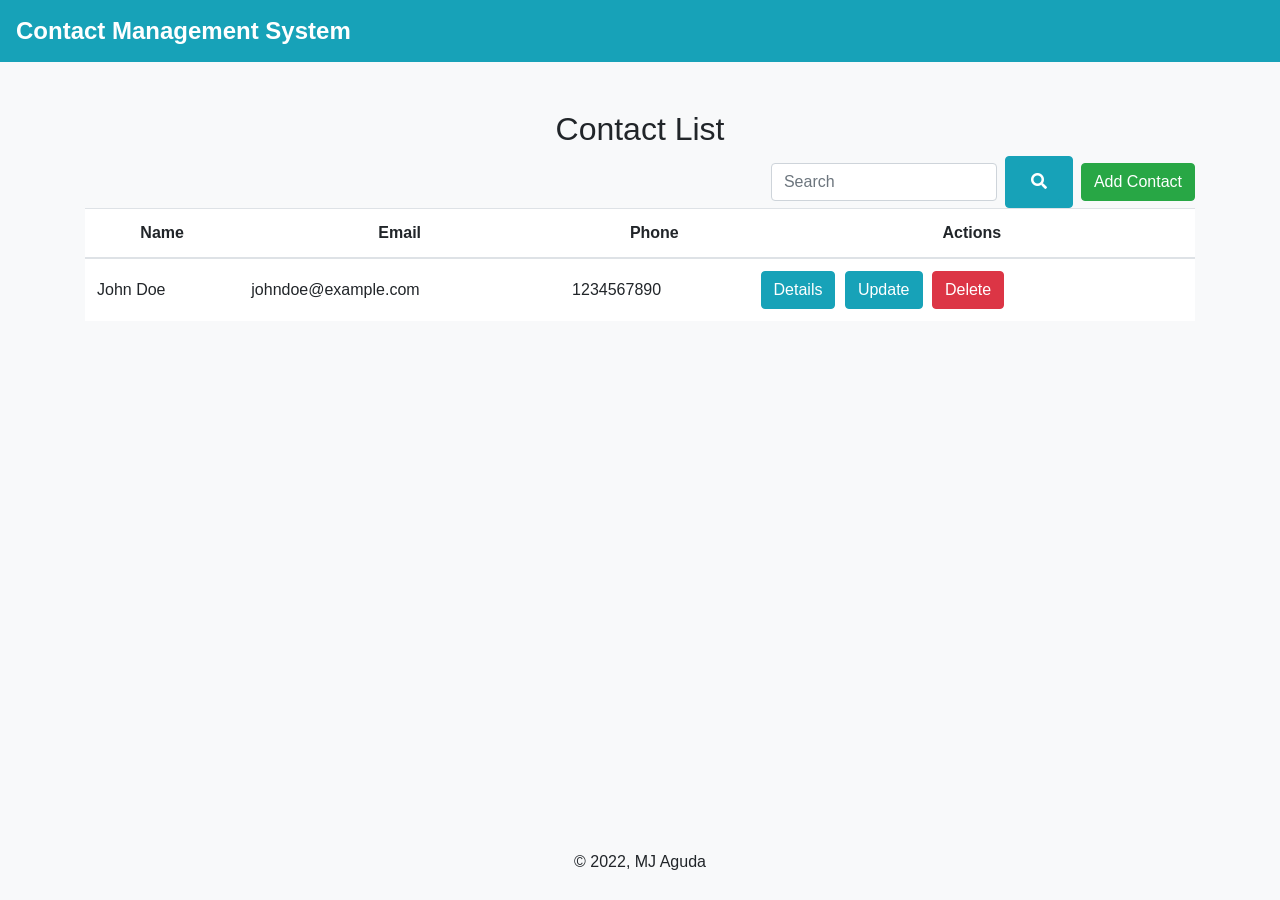
<file: src/main/resources/META-INF/resources/WEB-INF/html/index.html>
<!DOCTYPE html>
<html lang="en">
<head>
    <meta charset="UTF-8">
    <meta name="viewport" content="width=device-width, initial-scale=1.0">
    <title>Contact Management System</title>

    <link rel="stylesheet" href="https://stackpath.bootstrapcdn.com/bootstrap/4.5.2/css/bootstrap.min.css">
    <link rel="stylesheet" href="https://cdnjs.cloudflare.com/ajax/libs/font-awesome/5.15.3/css/all.min.css">

    <style>
        body {
            background-color: #f8f9fa;
            display: flex;
            flex-direction: column;
            min-height: 100vh;
        }

        .navbar {
            background-color: #17a2b8;
        }

        .table {
            background-color: #fff;
        }

        .btn-primary {
            background-color: #17a2b8;
            border-color: #17a2b8;
            color: #fff;
            padding: 0.375rem 0.75rem;
            font-size: 1rem;
            line-height: 1.5;
            border-radius: 0.25rem;
            transition: color 0.15s ease-in-out, background-color 0.15s ease-in-out, border-color 0.15s ease-in-out, box-shadow 0.15s ease-in-out;
        }

        .btn-primary:hover {
            background-color: #138496;
            border-color: #138496;
        }

        /* BEGIN: Header styling */
        .navbar-brand {
            font-size: 24px;
            font-weight: bold;
        }

        .form-inline {
            margin-left: auto;
        }

        .form-control {
            width: 200px;
        }

        .btn-primary.ml-2 {
            margin-left: 10px;
        }
        /* END: Header styling */

        /* BEGIN: Body styling */
        .container {
            margin-top: 50px;
        }

        .col-md-12 {
            text-align: center;
        }

        .table th {
            font-weight: bold;
            text-align: center; /* Added this line to center align table headers */
        }

        .table td {
            vertical-align: middle;
        }

        .btn-primary.btn-sm {
            margin-right: 5px;
        }

        /* BEGIN: Restyled Buttons */
        .btn {
            padding: 0.375rem 0.75rem;
            font-size: 1rem;
            line-height: 1.5;
            border-radius: 0.25rem;
            transition: color 0.15s ease-in-out, background-color 0.15s ease-in-out, border-color 0.15s ease-in-out, box-shadow 0.15s ease-in-out;
        }
        /* END: Restyled Buttons */

        /* BEGIN: Footer styling */
        footer {
            text-align: center;
            padding: 10px;
            background-color: #f8f9fa;
            margin-top: auto;
        }
        
        /* END: Footer styling */
    </style>
</head>

<body>
    <!-- BEGIN: Header -->
    <nav class="navbar navbar-expand-lg navbar-dark">
        <a class="navbar-brand" href="#">Contact Management System</a>
    </nav>
    <!-- END: Header -->

    <!-- BEGIN: Body -->
    <div class="container mt-5">
        <div class="row">
            <div class="col-md-12">
                <h2>Contact List</h2>
            </div>
        </div>

        <form class="form-inline float-right">
            <input class="form-control mr-sm-2" type="search" placeholder="Search" aria-label="Search">
            
            
            <button class="btn btn-primary my-2 my-sm-0" type="submit">
                <a href="#" class="btn btn-primary my-2 my-sm-0">
                    <i class="fas fa-search"></i>
                </a>
            </button> 

            
            <a href="#" class="btn btn-success ml-2">Add Contact</a>
        </form>

        <table class="table mt-4">
            <thead>
                <tr>
                    <th>Name</th>
                    <th>Email</th>
                    <th>Phone</th>
                    <th>Actions</th>
                </tr>
            </thead>
            <tbody>
                <!-- BEGIN: Dynamic Table Rows -->
                <tr>
                    <td>John Doe</td>
                    <td>johndoe@example.com</td>
                    <td>1234567890</td>
                    <td>
                        <a href="#" class="btn btn-primary btn-sm">Details</a>
                        <a href="#" class="btn btn-primary btn-sm">Update</a>
                        <a href="#" class="btn btn-danger btn-sm">Delete</a>
                    </td>
                </tr>
                <!-- END: Dynamic Table Rows -->
            </tbody>
        </table>
    </div>
    <!-- END: Body -->

    <!-- BEGIN: Footer -->
    <footer>
        <p>&copy; 2022, MJ Aguda</p>
    </footer>
    <!-- END: Footer -->

    <script src="https://code.jquery.com/jquery-3.5.1.slim.min.js"></script>
    <script src="https://cdn.jsdelivr.net/npm/@popperjs/core@2.5.4/dist/umd/popper.min.js"></script>
    <script src="https://stackpath.bootstrapcdn.com/bootstrap/4.5.2/js/bootstrap.min.js"></script>
</body>
</html>
</file>
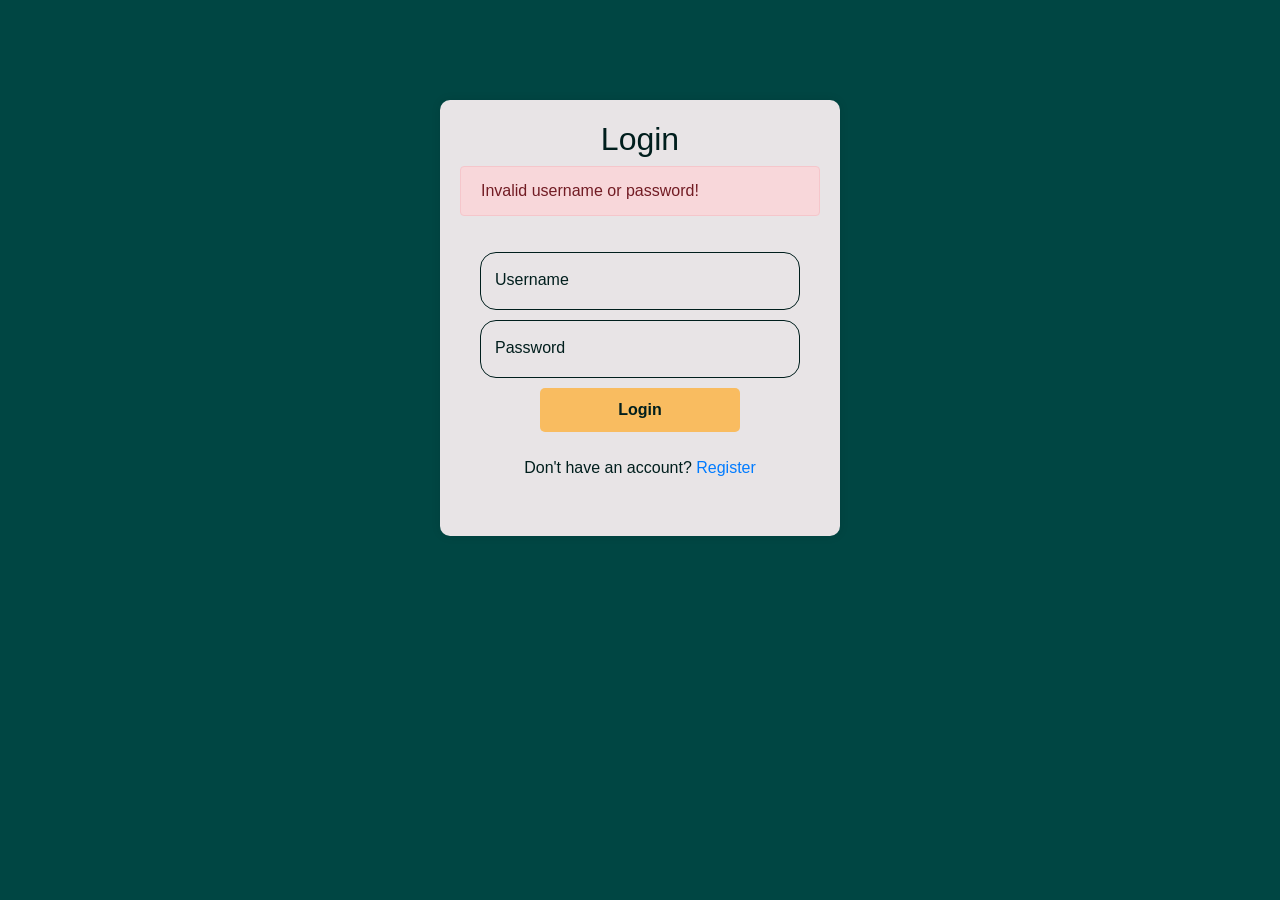
<file: src/main/resources/templates/login.html>
<!DOCTYPE html>
<html lang="en">

<head>
    <meta charset="UTF-8">
    <meta name="viewport" content="width=device-width, initial-scale=1.0">
    <title>Login</title>
    <!-- Add Bootstrap CSS -->
    <link rel="stylesheet" href="https://stackpath.bootstrapcdn.com/bootstrap/4.5.2/css/bootstrap.min.css">
    <!-- <link href="css/login-styles.css" rel="stylesheet"> -->
</head>

<body>
    <main id="main">
        <div class="login-container">
            <h2 class="text-center">Login</h2>

            <!-- Display Spring Security error messages -->
            <div th:if="${param.error}" class="alert alert-danger" role="alert">
                Invalid username or password!
            </div>

            <form action="/login" method="post" id="login-form">

                <div class="input-group">
                    <input class="input" type="text" name="username" required>
                    <label class="label" for="username">Username</label>
                </div>

                <div class="input-group">
                    <input class="input" type="password" name="password" required>
                    <label class="label" for="password">Password</label>
                </div>

                <button type="submit" class="btn btn-primary btn-block">Login</button>

                <br>
                <p>Don't have an account? <a href="/register">Register</a></p>
            </form>

        </div>
    </main>

    <!-- Add Bootstrap JS and Popper.js (for Bootstrap modal and tooltip) -->
    <script src="https://code.jquery.com/jquery-3.5.1.slim.min.js"></script>
    <script src="https://cdn.jsdelivr.net/npm/@popperjs/core@2.9.2/dist/umd/popper.min.js"></script>
    <script src="https://stackpath.bootstrapcdn.com/bootstrap/4.5.2/js/bootstrap.min.js"></script>
</body>

<style>
    :root {
        --background: #004643;
        --headline: #fffffe;
        --paragraph: #abd1c6;
        --button: #f9bc60;
        --button-text: #001e1d;
        --stroke: #001e1d;
        --main: #e8e4e6;
        --highlight: #f9bc60;
        --secondary: #abd1c6;
        --tertiary: #e16162;
    }

    body {
        background-color: var(--background);
    }

    .login-container {
        max-width: 400px;
        margin: 100px auto;
        background-color: var(--main);
        padding: 20px;
        border-radius: 10px;
        box-shadow: 0 0 10px rgba(0, 0, 0, 0.1);
        animation: fadeIn 1s ease-in-out;
    }

    body h2,
    label {
        color: var(--stroke);
    }

    #login-form {
        /* width: 30%; */
        margin: auto;
        padding: 20px;
        display: flex;
        flex-direction: column;
        align-items: center;
    }

    #login-form input {
        margin-bottom: 10px;
        box-sizing: border-box;
    }

    #login-form .btn {
        width: 100%;
        max-width: 200px;
        background-color: var(--button);
        color: var(--button-text);
        border: none;
        border-radius: 5px;
        padding: 10px;
        font-weight: bold;
        cursor: pointer;
    }

    .input-group {
        position: relative;
    }

    .input {
        width: 100%;
        border: solid 1.5px var(--stroke);
        border-radius: 1rem;
        background: none;
        padding: 1rem;
        font-size: 1rem;
        color: var(--stroke);
        transition: border 150ms cubic-bezier(0.4, 0, 0.2, 1);
    }

    .label {
        position: absolute;
        left: 15px;
        color: var(--stroke);
        pointer-events: none;
        transform: translateY(1rem);
        transition: 150ms cubic-bezier(0.4, 0, 0.2, 1);
    }

    .input:focus,
    input:valid {
        outline: none;
        border: 1.5px solid var(--highlight);
    }

    .input:focus~label,
    input:valid~label {
        transform: translateY(-50%) scale(0.8);
        background-color: var(--main);
        padding: 0 .2em;
        color: var(--highlight);
    }

    p {
        color: var(--stroke);
    }
</style>

</html>
</file>
